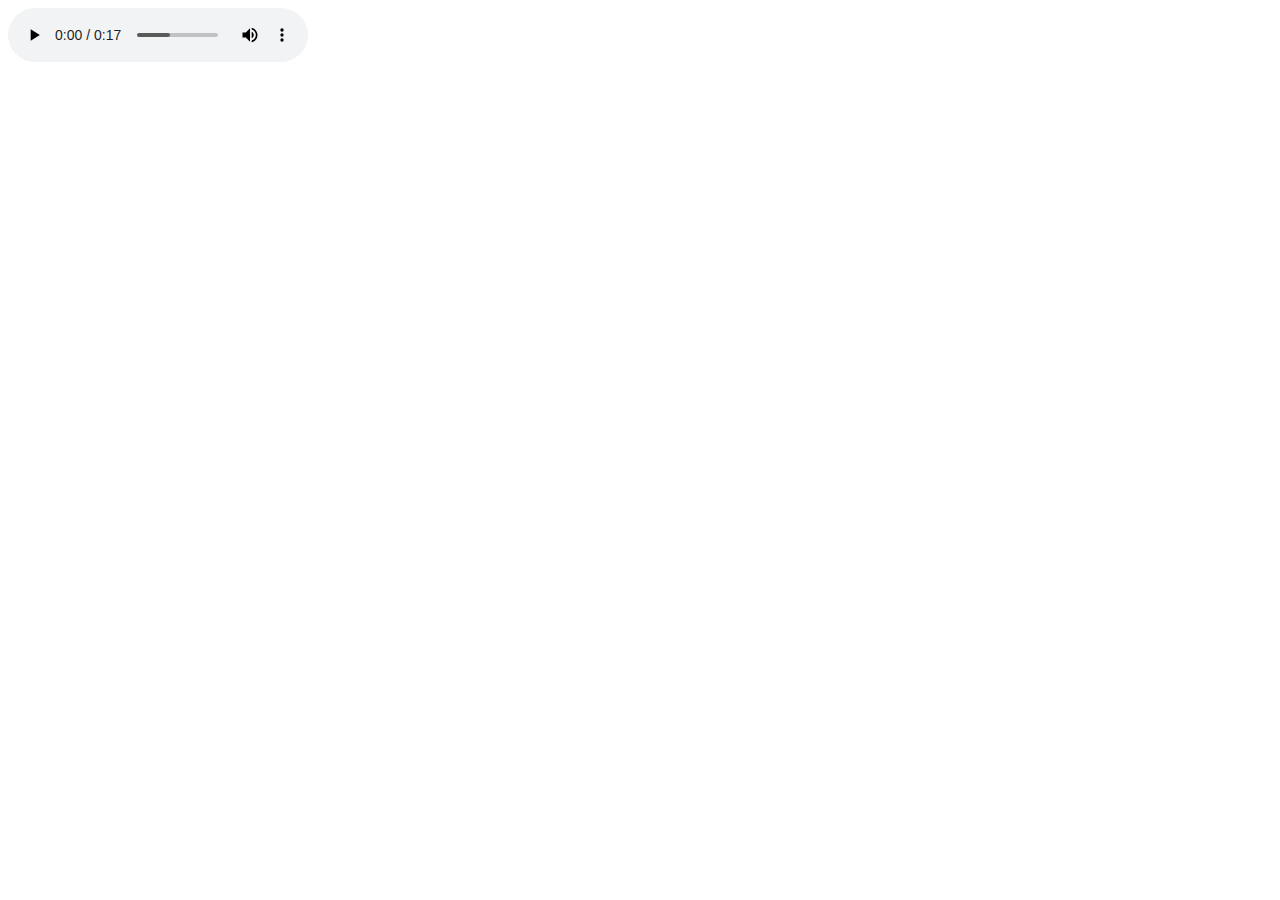
<file: index.html>
<!DOCTYPE html>
<html lang="en">
<head>
    <meta charset="UTF-8">
    <meta name="viewport" content="width=device-width, initial-scale=1.0">
    <title>Document</title>
</head>
<body>

    <audio 
        src="assets/audio/musica.mp3"
        controls
        loop 
    ></audio>
    
</body>
</html>
</file>
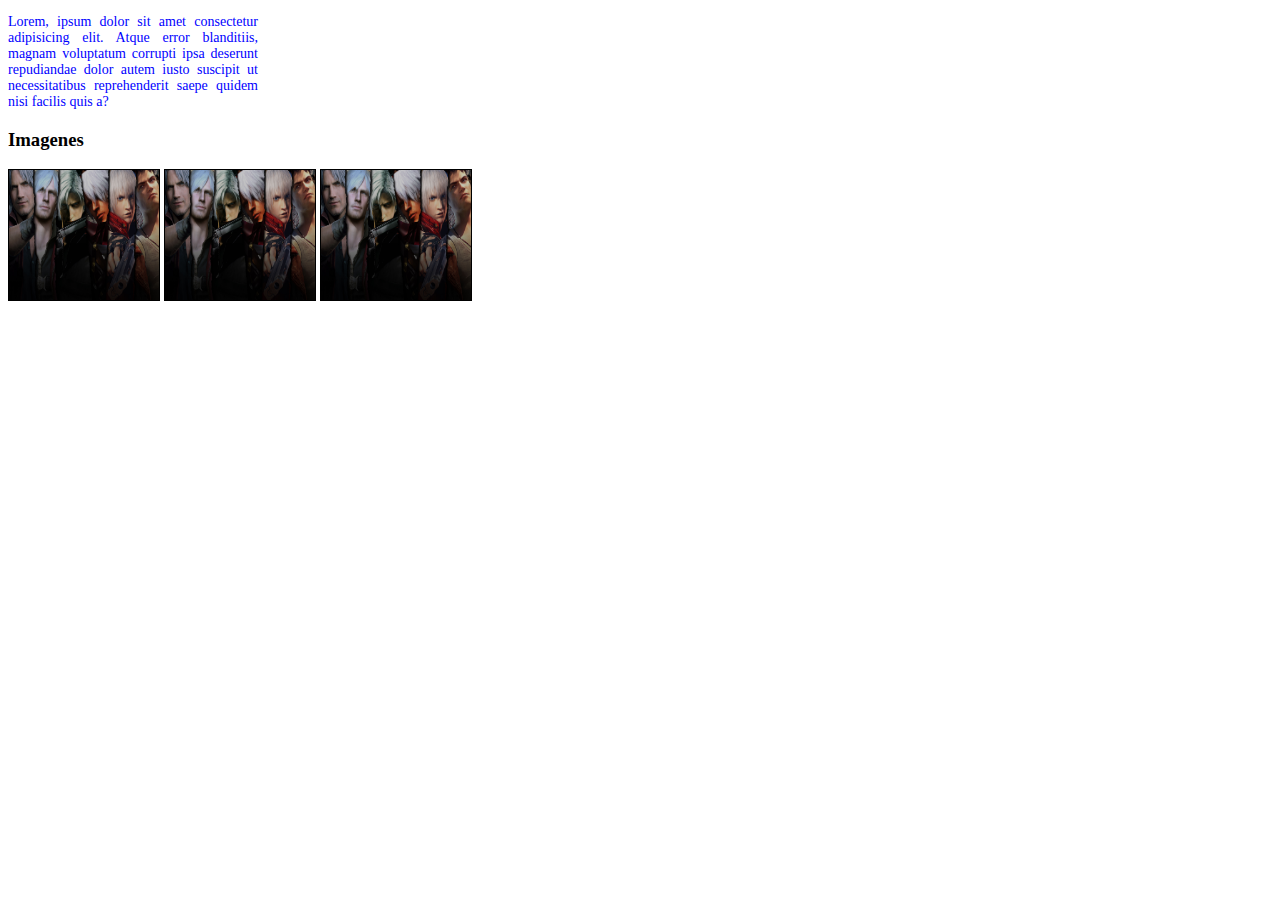
<file: ejemplo173.html>
<!DOCTYPE html>
<html lang="en">
<head>
    <meta charset="UTF-8">
    <meta name="viewport" content="width=device-width, initial-scale=1.0">
    <title>Document</title>
    <style>
        p.zoom{
            font-size: 14px;
            color: blue;
            text-align: justify;
            width: 250px;
            height: auto;
            /*Firefox*/
            -moz-transition: font-size 300ms linear 0s;
            /*Chrome/Safari*/
            -webkit-transition: font-size300ms linear 0s;
            /*Default*/
            transition: font-size 300ms linear 0s;
        }

        p.zoom:hover{
            font-size: 20px;
            color:red;
            text-align: center;
        }

        img.growth{
            width: 150px;
            height: 130px;
            border: 1px solid;
            /*Firefox*/
            -moz-transition-property: all;
            -moz-transition-duration: 2s;
            -moz-transition-timing-function: ease;
            -moz-transition-delay: 0.5s;
            /*Chrome/Safari*/
            -webkit-transition-property: all;
            -webkit-transition-duration: 2s;
            -webkit-transition-timing-function: ease;
            -webkit-transition-delay: 0.5s;
            /*Defaulta*/
            transition-property: all;
            transition-duration: 2s;
            transition-timing-function: ease;
            transition-delay: 0.5s;

        }

        img.growth:hover{
            width:250px;
            height:230px;
            border:2px solid;
        }

    </style>
</head>
<body>
    <p class="zoom">
        Lorem, ipsum dolor sit amet consectetur adipisicing elit. Atque error blanditiis, magnam voluptatum corrupti ipsa deserunt repudiandae dolor autem iusto suscipit ut necessitatibus reprehenderit saepe quidem nisi facilis quis a?
    </p>

    <h3>Imagenes</h3>

    <img class="growth" src="assets/img/dmc.jpg">
    <img class="growth" src="assets/img/dmc.jpg">
    <img class="growth" src="assets/img/dmc.jpg">
</body>
</html>
</file>
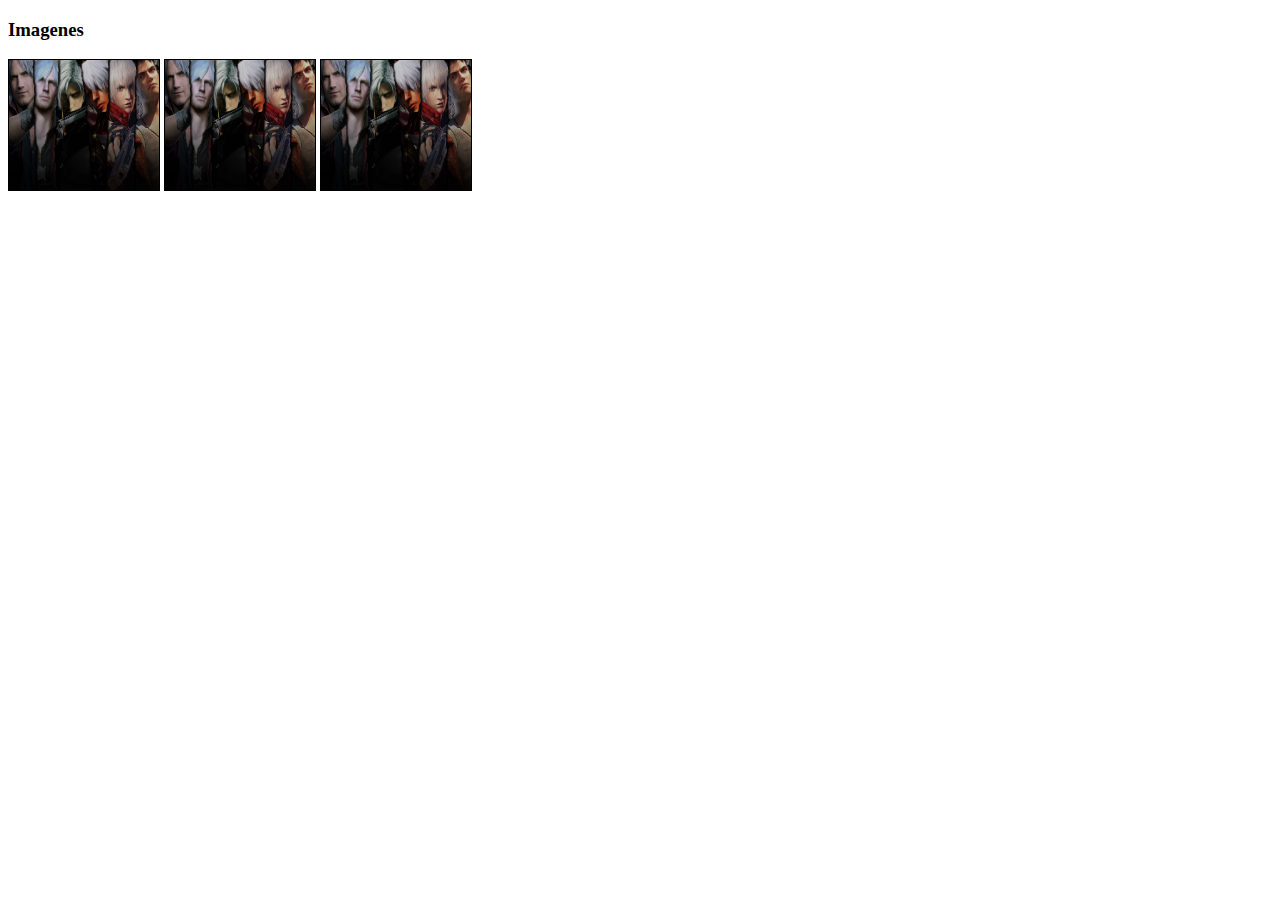
<file: ejemplo176.html>
<!DOCTYPE html>
<html lang="en">
<head>
    <meta charset="UTF-8">
    <meta name="viewport" content="width=device-width, initial-scale=1.0">
    <title>Document</title>
    <style>
    
        img.growth{
           width: 150px;
           height: 130px;
           border: 1px solid;

           -webkit-transition: all 2s ease-in-out;
           -moz-transition: all 2s ease-in-out;
           transition: all 2s ease-in-out;

        }

        img.growth:hover{
            transform: scale(1.5,1.5);
        }

    </style>
</head>
<body>
   

    <h3>Imagenes</h3>

    <img class="growth" src="assets/img/dmc.jpg">
    <img class="growth" src="assets/img/dmc.jpg">
    <img class="growth" src="assets/img/dmc.jpg">
</body>
</html>
</file>
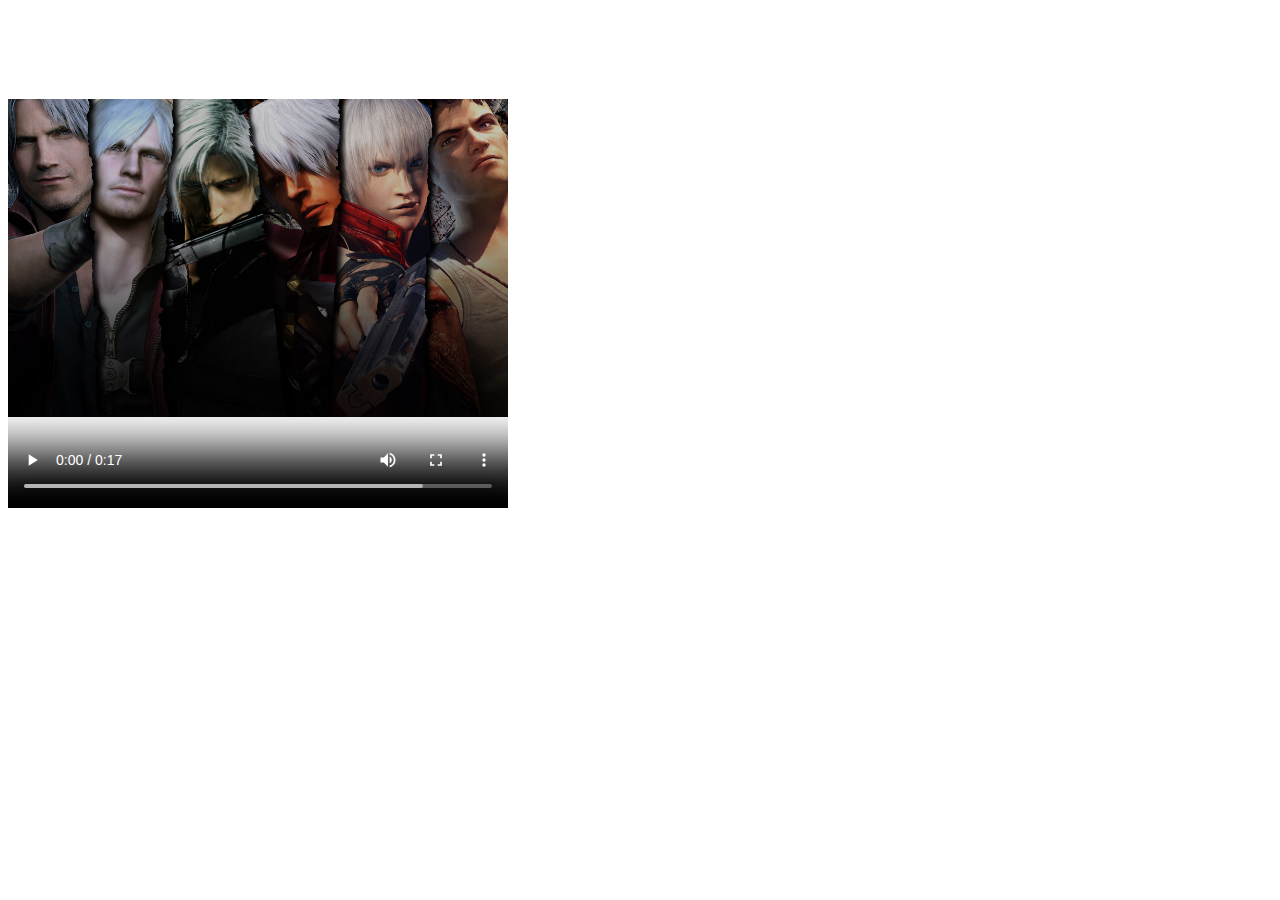
<file: ejemplo3.html>
<!DOCTYPE html>
<html lang="en">
<head>
    <meta charset="UTF-8">
    <meta name="viewport" content="width=device-width, initial-scale=1.0">
    <title>Document</title>
</head>
<body>
    <video src="assets/video/video.mp4"
            controls
            autoplay
            poster="assets/img/dmc.jpg"
            loop
            width="500px"
            height="500px"

    >

    </video>
</body>
</html>
</file>
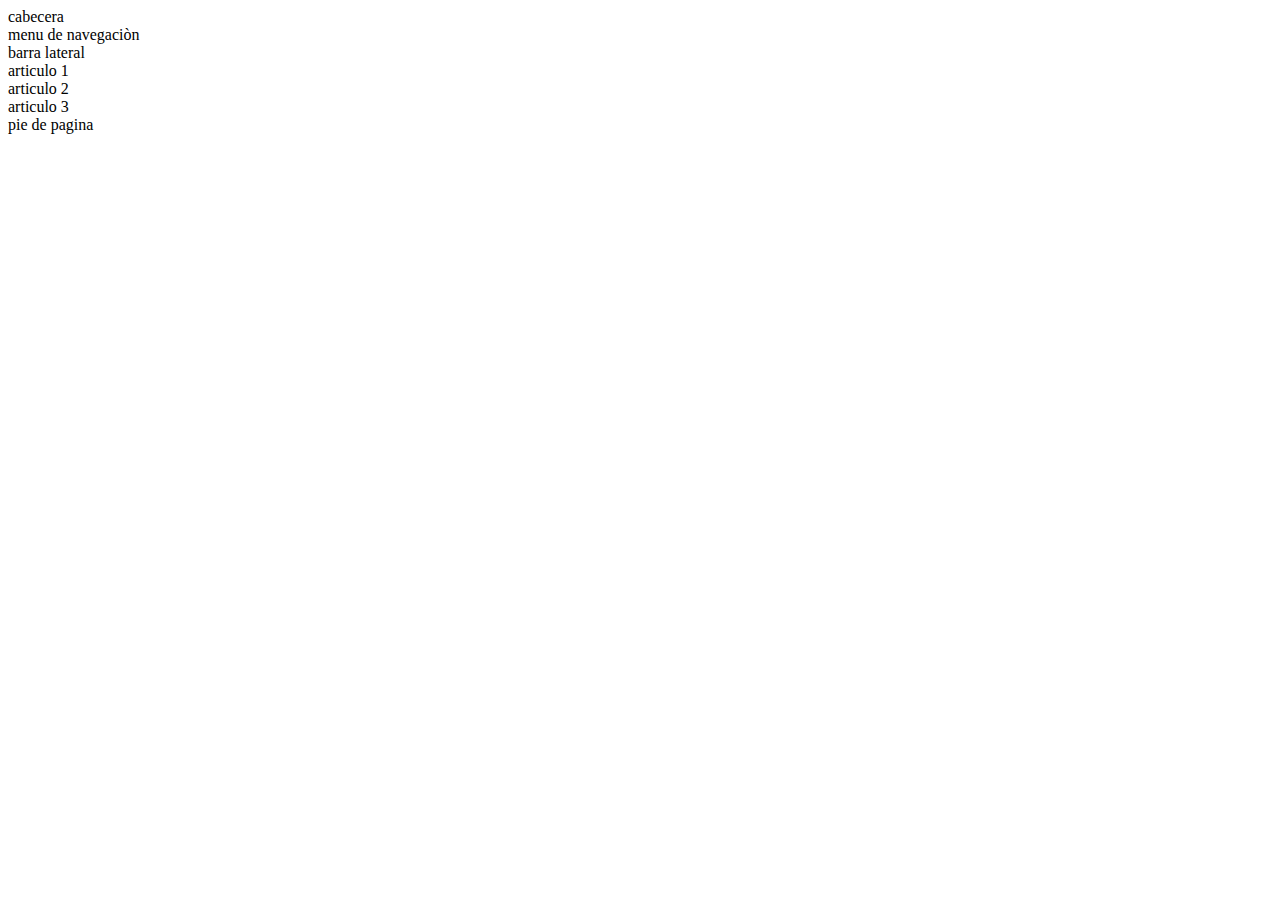
<file: assets/video/corregir1.html>
<!DOCTYPE html>
<html lang="en">
<head>
    <meta charset="UTF-8">
    <meta name="viewport" content="width=device-width, initial-scale=1.0">
    <title>Document</title>
    <link rel="stylessheet" href="corregir1.css">
    
</head>
<body>
  
  <main>
    <header>cabecera</header>
    <nav>menu de navegaciòn</nav>
     
    <aside>barra lateral</aside>
     
    <section>
        <article>articulo 1</article>
        <article>articulo 2</article>
        <article>articulo 3</article>
    </section>


    <footer>pie de pagina</footer>
</main> 

</body>
</html>
</file>
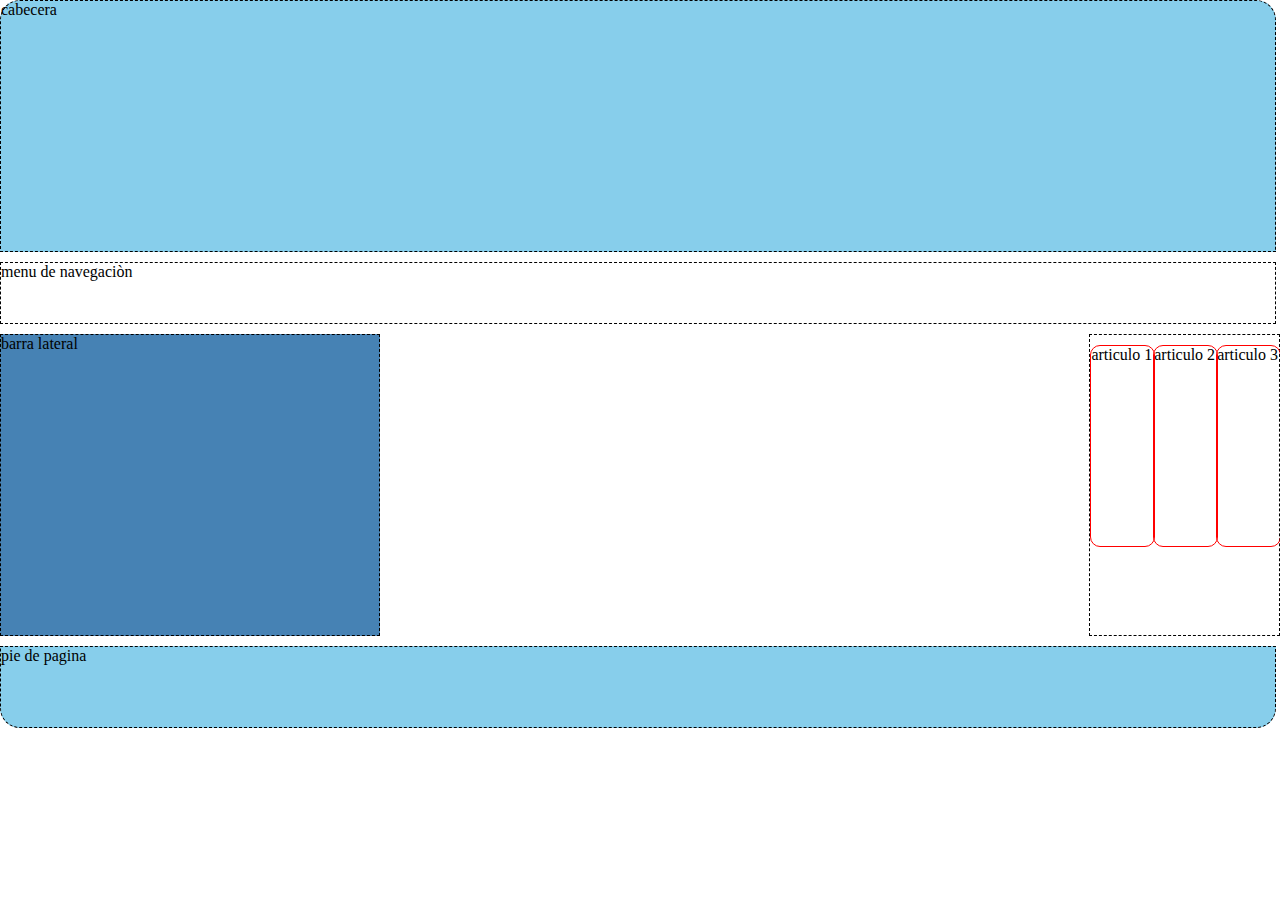
<file: assets/video/indice.html>
<!DOCTYPE html>
<html lang="en">
<head>
    <meta charset="UTF-8">
    <meta name="viewport" content="width=device-width, initial-scale=1.0">
    <title>Indice</title>

    <link rel="stylesheet" href="caja.css">
</head>
<body>
    <header>cabecera</header>
    <nav>menu de navegaciòn</nav>
     
    <aside>barra lateral</aside>
     
    <section>
        <article>articulo 1</article>
        <article>articulo 2</article>
        <article>articulo 3</article>
    </section>


    <footer>pie de pagina</footer>
    
</body>
</html>
</file>
<file: assets/video/corregir1.css>
*{
    margin: 0px;
    padding: 0px;
}
main{

  width: 100%;  
  height: auto;
  border-radius: 20px;
}
header{
    width: 99.5%;
    height: 250px;
    margin-bottom: 10px;
    border: 1px dashed;
    border-radius: 20px 20px 0 0;
    background-color: skyblue;
    float: left;
}
nav{
    width: 99.5%;
    height: 60px;
    margin-bottom: 10px;
    border: 1px dashed;
    float: left;
}
aside{
   width: 29.5%;
   height: 300px;
   border: 1px dashed;
   background-color: steelblue;
   float: left;
}
section{
    width: 68.5%;
    height: 300px;
    border: 1px dashed;
    float: right;
    display: grid;
    grid-template-columns: 1fr 1fr 1fr;
}
article{
  width: 100%;
 height: 200px;
 border: 1px solid red; 
 border-radius: 10px;
 margin-top: 10px;
}
footer{
    width: 99.5%;
    height: 80px;
    margin-top: 10px;
    border: 1px dashed;
    border-radius: 0 0 20px 20px;
    background-color: skyblue;
    float: left;
}
</file>
<file: assets/video/caja.css>
*{ 
    margin: 0px;
    padding: 0px;
}
main{
    width: 100%;
    height: auto;
    border-radius: 20px;
}
header{
    width: 99.5%;
    height: 250px;
    margin-bottom: 10px;
    border: 1px dashed;
    border-radius: 20px 20px 0 0;
    background-color: skyblue;
    float: left;
}
nav{
    width: 99.5%;
    height: 60px;
    margin-bottom: 10px;
    border: 1px dashed;
    float: left;
}
aside{
    width: 29.5%;
    height: 300px;
    border: 1px dashed;
    background-color: steelblue;
    float: left;
}
section{
    width: 68,5%;
    height: 300px;
    border: 1px dashed;
    float: right;
    display: grid;
    grid-template-columns: 1fr 1fr 1fr;
}
 


article{
  width: 100%;
 height: 200px;
 border: 1px solid red; 
 border-radius: 10px;
 margin-top: 10px;
}
footer{
    width: 99.5%;
    height: 80px; 
    margin-top: 10px;
    border: 1px dashed;
    border-radius: 0 0 20px 20px;
    background-color: skyblue;
    float: left;
}
</file>
